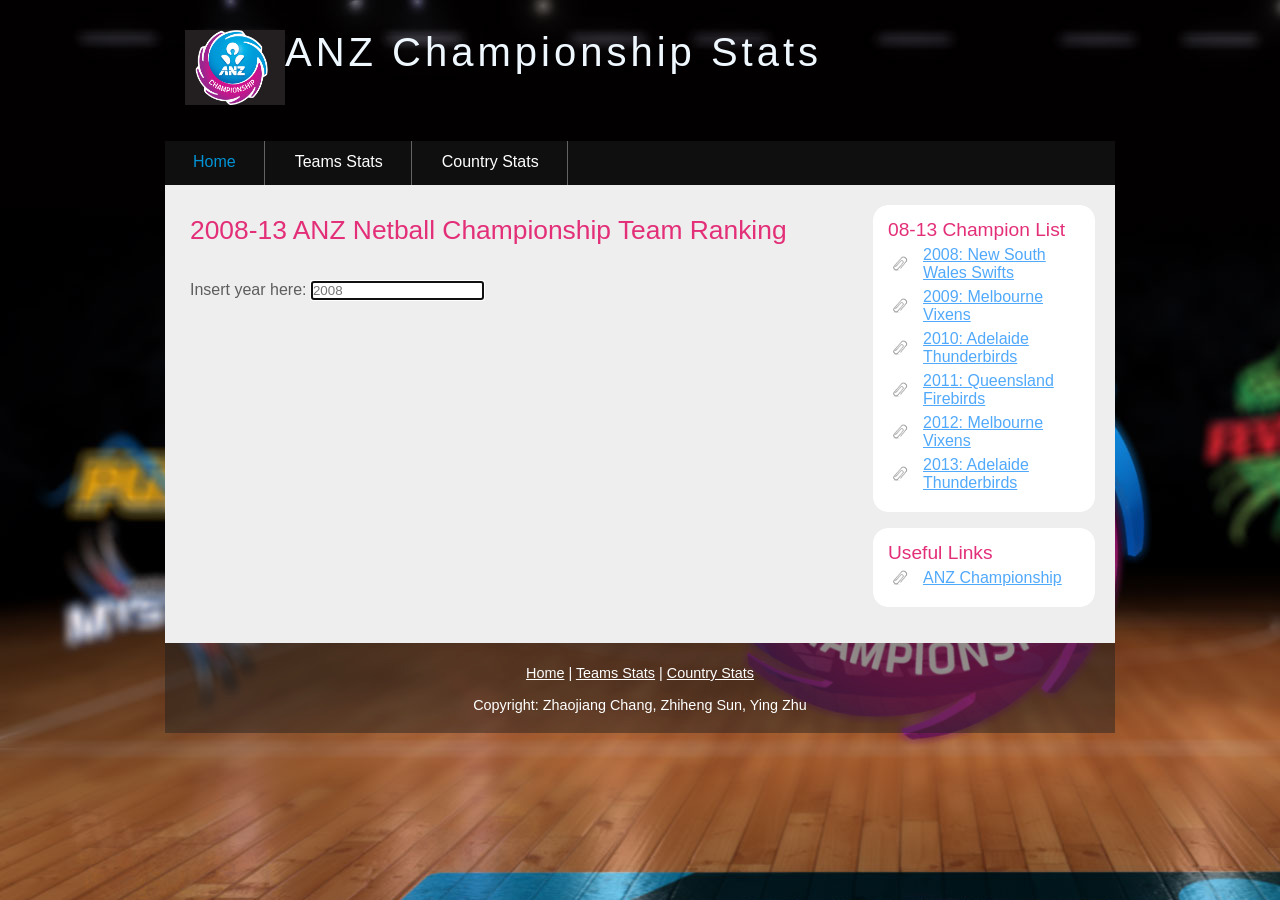
<file: index.html>
<!DOCTYPE HTML>
<html>

<head>
  <title>ANZ Championship Statistics</title>
  <meta content="text/html;charset=utf-8" http-equiv="Content-Type">
  <link rel="stylesheet" type="text/css" href="style/style.css" />
  <script type="text/javascript" src="http://d3js.org/d3.v3.min.js" charset="utf-8"></script>
  <script type="text/javascript" src = "teams.js"></script>
  <script type = "text/javascript" src = "loadFiles.js"></script>
  <script type = "text/javascript" src = "index.js"></script>
</head>

<body>
  <div id="main">
    <div id="header">
      <div id="logo">
        <a href = "index.html"><img src = "style/anz-netball-championships1.jpg" height = "75" width = "100"></a></img>
        <div id="logo_text">
          <!-- class="logo_colour", allows you to change the colour of the text -->
          <h1><a href="index.html" class="logo_colour">ANZ Championship Stats</a></h1>
        </div>
      </div>
      <div id="menubar">
        <ul id="menu">
          <!-- put class="selected" in the li tag for the selected page - to highlight which page you're on -->
          <li class="selected"><a href="index.html">Home</a></li>
          <li><a href="teams.html">Teams Stats</a></li>
          <li><a href="country.html">Country Stats</a></li>
        </ul>
      </div>
    </div>
    <div id="site_content">
      <div id="sidebar_container">
        <div class="sidebar">
          <div class="sidebar_top"></div>
          <div class="sidebar_item">
            <!-- insert your sidebar items here -->
            <h4>08-13 Champion List</h4>
            <ul>
              <li><a href="#" onclick="getYear(2008)">2008: New South Wales Swifts</a></li>
              <li><a href="#" onclick="getYear(2009)">2009: Melbourne Vixens</a></li>
              <li><a href="#" onclick="getYear(2010)">2010: Adelaide Thunderbirds</a></li>
              <li><a href="#" onclick="getYear(2011)">2011: Queensland Firebirds</a></li>
              <li><a href="#" onclick="getYear(2012)">2012: Melbourne Vixens</a></li>
              <li><a href="#" onclick="getYear(2013)">2013: Adelaide Thunderbirds</a></li>
            </ul>
          </div>
          <div class="sidebar_base"></div>
        </div>
        <div class="sidebar">
          <div class="sidebar_top"></div>
          <div class="sidebar_item">
            <h4>Useful Links</h4>
            <ul>
              <li><a href="http://www.anz-championship.com">ANZ Championship</a></li>
            </ul>
          </div>
          <div class="sidebar_base"></div>
        </div>
      </div>
      <div id="content">
        <h3>2008-13 ANZ Netball Championship Team Ranking </h3>
        <p></p>
        <form onSubmit="return handleClick()">
          <label for = "year"> Insert year here: </label>
          <input type="text" id="myYear" placeholder="2008" autofocus="autofocus" autocomplete="off">
        </form>
      </br>
        <div id = "ct">
          <p id = "chart_text" align = "center"></p>
          <div id = "chart"></div>
        </div>
      </div>
    </div>
    <div id="footer">
      <p><a href="index.html">Home</a> | <a href="teams.html">Teams Stats</a> | <a href="country.html">Country Stats</a> </p>
      <p>Copyright: Zhaojiang Chang, Zhiheng Sun, Ying Zhu </p>
    </div>
    <p>&nbsp;</p>
  </div>

</body>
<script>
var year = 2008;
var width = 600;
var height = 600;
var ts = new Array();


var svg_container = d3.select("#chart")
                     .append("svg")
                     .attr("width", width)
                     .attr("height", height);
var svg_group = svg_container.append("g");

var svg_T = svg_group.append("svg")
                .attr("width", width)
                .attr("height", 50);

initial();
var svg = svg_group.append("svg")
                .attr("width",width)
                .attr("height", height);

function handleClick(event){
               year = document.getElementById("myYear").value;
               trans_ladder(year);
               return false;
}
teamPageRd =false;
indexPageRd = true;
countryPageRd = false;
read_data();
</script>
</html>
</file>
<file: style/style.css>
@import url(http://fonts.googleapis.com/css?family=Titillium+Web:300);

html {
	height: 100%;
}

* {
	margin: 0;
	padding: 0;
}

body {
	font: normal 1em 'trebuchet ms', arial, sans-serif;
	background: #646557 url(ANZ-Netball-2.jpg) repeat fixed;
	color: #5D5D5D;
}

p {
	padding: 0 0 15px 0;
	line-height: 1.5em;
}

img {
	border: 0;
}

h1, h2, h3, h4, h5, h6 {
	font: normal 175% 'century gothic', arial, sans-serif;
	color: #E32E78;
	margin: 0 0 15px 0;
	padding: 5px 0 5px 0;
}

h2 {
	font: normal 175% 'century gothic', arial, sans-serif;
	padding: 15px 0 5px 0;
}

h3 {
	font: normal 165% 'century gothic', arial, sans-serif;
}

h4, h5, h6 {
	margin: 0;
	padding: 0 0 5px 0;
	font: normal 120% arial, sans-serif;
}

h5, h6 {
	font: italic 95% arial, sans-serif;
}

h6 {
	color: #362C20;
}

a, a:hover {
	background: transparent;
	outline: none;
	text-decoration: underline;
	color: #51A9FB;
}

a:hover {
	text-decoration: none;
	color: #5D5D5D;
}

ul {
	margin: 2px 0 22px 17px;
}

ul li {
	list-style-type: circle;
	margin: 0 0 6px 0;
	padding: 0 0 4px 5px;
}

ol {
	margin: 8px 0 22px 20px;
}

ol li {
	margin: 0 0 11px 0;
}

.left {
	float: left;
	width: auto;
	margin-right: 10px;
}

.right {
	float: right;
	width: auto;
	margin-left: 10px;
}

.center {
	display: block;
	text-align: center;
	margin: 20px auto;
}

#main, #header, #logo, #menubar, #site_content, #footer {
	margin-left: auto;
	margin-right: auto;
}

#main {
	width: 950px;
	margin: 20px auto;
}

#header {
	width: 950px;
	height: 121px;
}

#logo {
	width: 910px;
	position: relative;
	height: 100px;
	background: transparent;
	padding: 10px 0 10px 0;
}

#logo img {
	float: left;
}

#logo h1, #logo h2 {
	font: normal 250% 'century gothic', arial, sans-serif;
	border-bottom: 0;
	text-transform: none;
	margin: 0 0 0 9px;
	float: center;
}

#logo_text h1, #logo_text h1 a, #logo_text h1 a:hover {
	padding: 0px 0 0 0;
	color: aliceblue;
	letter-spacing: 0.1em;
	text-decoration: none;
}

#logo_text h1 a .logo_colour {
	color: #FFF;
}

#logo_text h2 {
	font-size: 120%;
	padding: 4px 0 0 0;
	color: #A8AA94;
}

#menubar {
	height: 46px;
	width: 950px;
	margin: 1px auto 0 auto;
	background: transparent url(tab.png);
}

ul#menu {
	float: left;
	margin: 0;
	padding: 0;
}

ul#menu li {
	float: left;
	padding: 0 0 0 6px;
	list-style: none;
	margin: 0px 2px 0 0;
}

ul#menu li a {
	font: normal 100% 'trebuchet ms', sans-serif;
	display: block;
	float: left;
	height: 27px;
	padding: 12px 28px 5px 22px;
	text-align: center;
	color: #FFF;
	border-right: 1px solid #636363;
	text-decoration: none;
}

ul#menu li.tab_selected a {
	height: 27px;
	padding: 6px 28px 5px 22px;
}

ul#menu li.selected a, ul#menu li.selected a:hover {
	color: #0193D6;
}

ul#menu li a:hover {
	color: #0193D6;
}

#site_content {
	width: 925px;
	overflow: hidden;
	margin: 44px auto 0 auto;
	padding: 10px 0 0 25px;
	background: #EEE;
	border-top: 0;
	border-bottom: 0;
	color: #5D5D5D;
}

#sidebar_container {
	float: right;
	width: 224px;
	padding: 10px 20px 20px 0;
}

.sidebar_top, .sidebar_base {
	width: 222px;
	height: 14px;
	background: transparent url(side_top.png) no-repeat;
}

.sidebar_base {
	background: url(side_base.png) no-repeat;
}

.sidebar {
	float: right;
	width: 222px;
	padding: 0;
	margin: 0 0 16px 0;
}

.sidebar_item {
	background: #FFF;
	padding: 0 15px;
	width: 192px;
}

.sidebar_item ul {
	width: 178px;
	padding: 0px 0 0 0;
	margin: 0px 0 0px 0;
	font: 0.5em;
}

.sidebar_item li {
	list-style: none;
	padding: 0 0 6px 0;
	margin: 0;
}

.sidebar_item li a, .sidebar_item li a:hover {
	padding: 0 0 0 35px;
	display: block;
	background: transparent url(link.png) no-repeat left center;
}

.sidebar_item li a.selected {
	color: #052F6B;
	text-decoration: none;
}

#content {
	text-align: left;
	width: 655px;
	padding: 15px 0 20px 0;
	margin: 0;
}

#content ul {
	margin: 2px 0 12px 0px;
}

#content ul li {
	list-style-type: none;
	background: url(bullet.png) no-repeat;
	margin: 0 0 2px 0;
	padding: 0 0 4px 25px;
	line-height: 1.5em;
}

#footer {
	width: 950px;
	font: normal 90% 'trebuchet ms', arial, sans-serif;
	height: 65px;
	padding: 20px 0 5px 0;
	text-align: center;
	color: #FFF;
	background: transparent url(tab.png) repeat;
}

#footer p {
	padding: 0 0 10px 0;
}

#footer a, #footer a:hover {
	color: #FFF;
	text-decoration: underline;
}

#footer a:hover {
	color: #FFF;
	text-decoration: none;
}

.search {
	color: #5D5D5D;
	border: 1px solid #BBB;
	width: 134px;
	padding: 4px;
	font: 100% arial, sans-serif;
}

.form_settings {
	margin: 15px 0 0 0;
}

.form_settings p {
	padding: 0 0 4px 0;
}

.form_settings span {
	float: left;
	width: 200px;
	text-align: left;
}

.form_settings input, .form_settings textarea {
	padding: 5px;
	width: 299px;
	font: 100% arial;
	border: 1px solid #E5E5DB;
	background: #FFF;
	color: #47433F;
}

.form_settings .submit {
	font: 100% arial;
	border: 1px solid;
	width: 99px;
	margin: 0 0 0 212px;
	height: 33px;
	padding: 2px 0 3px 0;
	cursor: pointer;
	background: #3B3B3B;
	color: #FFF;
}

.form_settings textarea, .form_settings select {
	font: 100% arial;
	width: 299px;
}

.form_settings select {
	width: 310px;
}

.form_settings .checkbox {
	margin: 4px 0;
	padding: 0;
	width: 14px;
	border: 0;
	background: none;
}

.separator {
	width: 100%;
	height: 0;
	border-top: 1px solid #D9D5CF;
	border-bottom: 1px solid #FFF;
	margin: 0 0 20px 0;
}

#ct {
	font-family: 'Titillium Web', sans-serif;
}

table {
	margin: 10px 0 30px 0;
}

table tr th, table tr td {
	background: #3B3B3B;
	color: #FFF;
	padding: 7px 4px;
	text-align: left;
}

table tr td {
	background: #DDD;
	color: #47433F;
	border-top: 1px solid #FFF;
}

select {
	font-size: 15px;
	font-family: ubuntu;
	border: 0;
	-webkit-appearance: none;
	-moz-appearance: none;
	background: #0088cc url(Images/arrow.png) no-repeat 90% center;
	width: 200px;
	text-indent: 0.01px;
	text-overflow: "";
	color: #FFF;
	border-radius: 15px;
	padding: 5px;
	box-shadow: inset 0 0 5px rgba(000, 000, 000, 0.5)
}
#viz{
	width: 800px;
	height: 300px;
}
</file>
